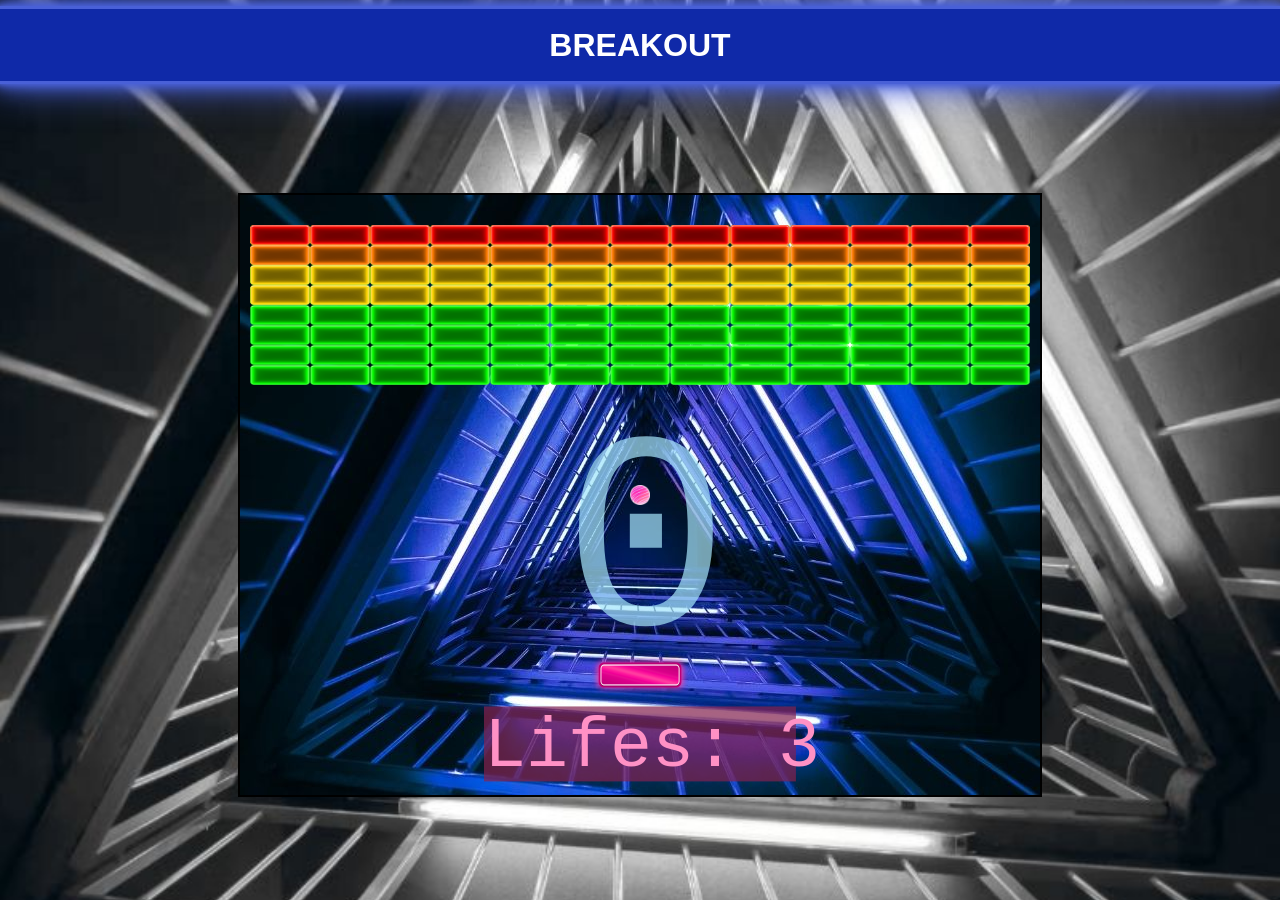
<file: Videojuegos/Breakout/html/index.html>
<!DOCTYPE html>
<html>
    <head>
        <title>Breakout</title>
        <link rel="stylesheet" href="../css/index.css">
        <script src="../js/libs/game_functions.js"></script>
        <script src="../js/libs/Rect.js"></script>
        <script src="../js/libs/vector.js"></script>
        <script src="../js/libs/GameObject.js"></script>
        <script src="../js/brekout.js"></script>
    </head>

    <body>
        <div id="headerContainer">
            <h1>BREAKOUT</h1>
        </div>
        <canvas id="canvas"></canvas>

        <script> main(); </script>
    </body>
</html>
</file>
<file: Videojuegos/Breakout/css/index.css>
*{
    font-family: Verdana, Geneva, Tahoma, sans-serif;
}

body {
    
    background-image: url("../assets/fondos/fondo8.jpg");
    background-repeat: no-repeat;
    background-size: cover;
    width: 100vw;
    height: 100vh;
    box-sizing: border-box;
    margin: 0;
    overflow: hidden;
    display:grid;
    grid-template-rows: 10vh 1fr;
    grid-template-columns: 1fr;
    grid-template-areas:
        "header"
        "main";
    justify-content: center;
    align-items: center;
    justify-items: center;
}

#headerContainer{
    grid-area: header;
    background-color: #0f29a8;
    color: #FFFFFF;
    width: 100%;
    height: 80%;
    margin: 0;

    display: flex;
    flex-direction: row;
    justify-content: center;
    align-items: center;

    border: 3px solid #4960d7;
    box-shadow: 
        0 0 5px #4960d7,
        0 0 10px #4960d7,
        0 0 20px #4960d7,
        0 0 40px #4960d7;
}

h1{
    margin: 0px;
}

canvas {
    /* width: 75vw; */
    /* height: 75vh; */
    border: 2px solid black;
    background-color: #87ceeb;
    /* width: 600px; */
    /* height: 600px; */
}

#canvas {
    background-color: #87ceeb;
    grid-area: main;
}

.lil-gui.autoPlace{
    top: 15vh;
    right: 5vw;
}

#backButton {
    margin: 10px;
}


#examplesContainer{
    margin: 1em;
    display:flex;
    justify-content: space-around;
    flex-wrap: wrap;
}

.exampleGroup{
    margin: 0.5em;
    padding: 1em;
    max-width: 40vw;
    border: 3px solid black;
    border-radius: 20px;
    background-color: #FFFFFF;
    filter: drop-shadow(gray 5px 5px 3px);
}
</file>
